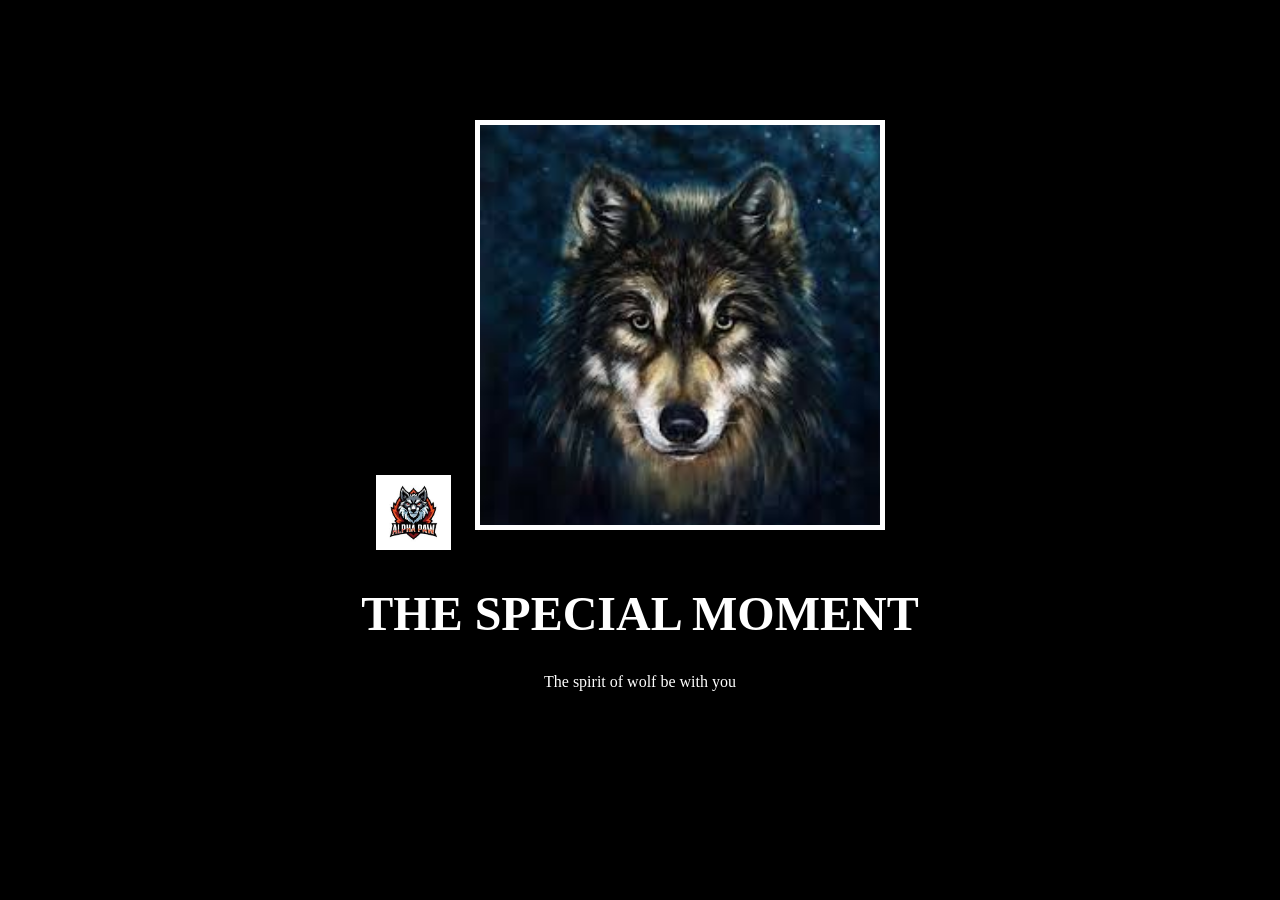
<file: index.html>
<!-- 
  TODO: Create a motivational post website.
Style it how ever you like. 
Look at the goal image for inspiration.
But it must have the following features:
1. The main h1 text should be using the Regular Libre Baskerville Font from Google Fonts:
  https://fonts.google.com/specimen/Libre+Baskerville
2. The text should be white and background black.
3. Add your own image into the images folder inside assets. It should have a 5px white border.
4. The text should be center aligned.
5. Create a div to contain the h1, p and img elements. Adjust the margins so that the image and text are centered on the page. 
  Hint: You horizontally center a div by giving it a width of 50% and a margin-left of 25%.
  Hint: Set the image to have a width of 100% so it fills the div. 
6. Read about the text-transform property on MDN docs to make the h1 uppercase with CSS.
  https://developer.mozilla.org/en-US/docs/Web/CSS/text-transform 
-->

<!DOCTYPE html>
<html lang="en">

<head>
  <meta charset="UTF-8">
  <title>WOLF</title>
  <link rel="stylesheet" href="./style.css" />
  <link rel="preconnect" href="https://fonts.googleapis.com">
  <link rel="preconnect" href="https://fonts.gstatic.com" crossorigin>
  <link href="https://fonts.googleapis.com/css2?family=Caveat&display=swap" rel="stylesheet">

</head>

<body>
  <div class="poster">
  <img class="logo-img" src="./assets/images/logo wolf-alpha.jpeg" alt="Logo">
  <img class="wolf-img" src="./assets/images/wolf-alpha.jpeg" alt="Wolf Alpha">
  <h1>The Special Moment</h1>
  <p>The spirit of wolf be with you</p>
  </div>
</body>

</html>
</file>
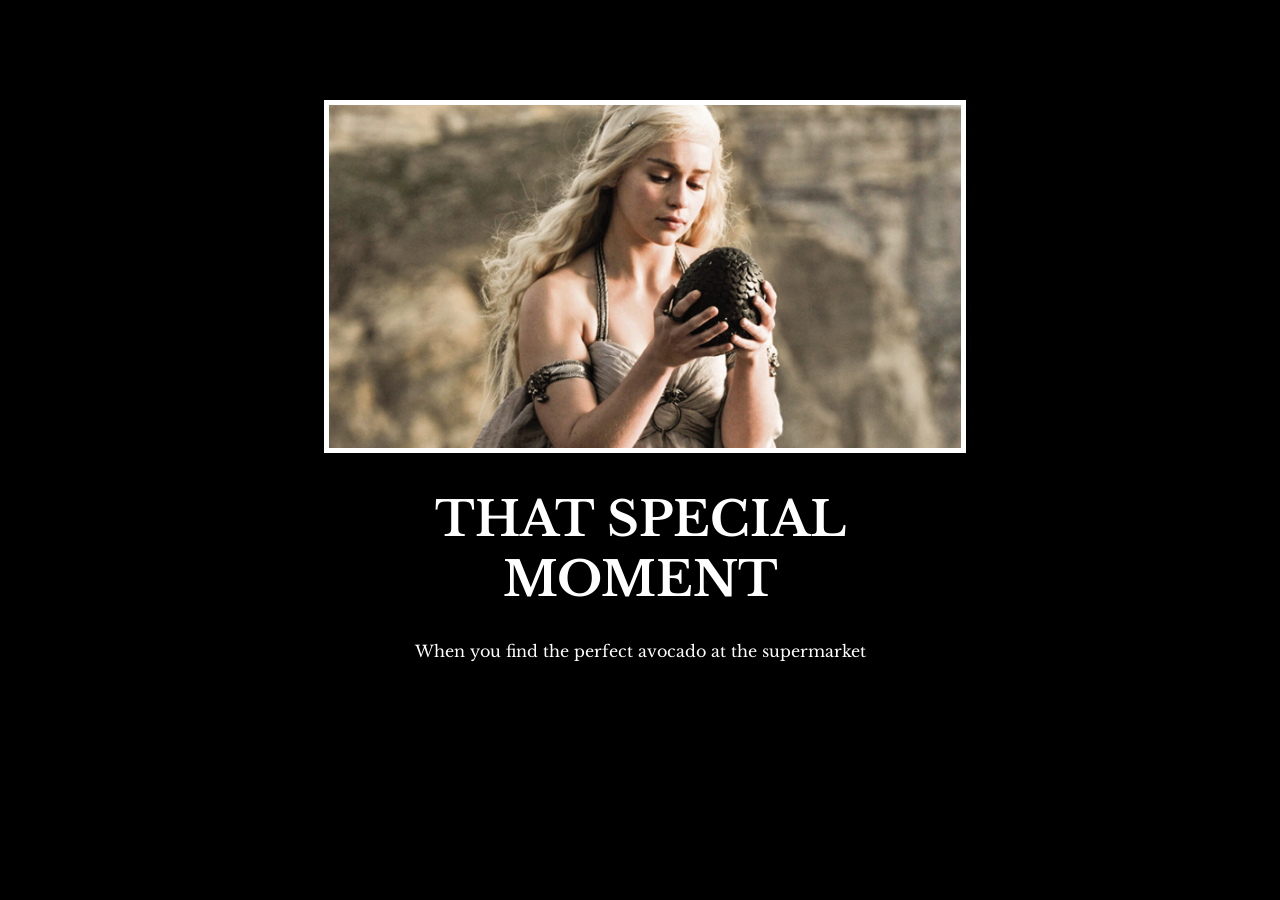
<file: solution/solution.html>
<!DOCTYPE html>
<html lang="en">

<head>
  <meta charset="UTF-8">
  <title>Motivation Meme</title>
  <link rel="stylesheet" href="./solution.css" />
  <link rel="preconnect" href="https://fonts.googleapis.com">
  <link rel="preconnect" href="https://fonts.gstatic.com" crossorigin>
  <link href="https://fonts.googleapis.com/css2?family=Libre+Baskerville&display=swap" rel="stylesheet">
</head>

<body>

  <div class="poster">
    <img class="motivation-img" src="./assets/images/daenerys.jpeg" src="daenerys with egg" />
    <h1>That Special Moment</h1>
    <p>When you find the perfect avocado at the supermarket</p>
  </div>
</body>

</html>
</file>
<file: style.css>
body{
  background: black;
  
}


 h1{
  text-transform:uppercase;
  font-size: 3rem;
  color:white;
  text-align: center;
   }
   
.logo-img{
    width:75px;
    vertical-align:top-left;
    
    
}
   .poster {
    width: 50%;
    margin-left: 25%;
    margin-top: 100px;
    color: white;
    font-family: "Libre Baskerville", serif;
    text-align: center;
 }



.wolf-img{
    width:400px;
    border:5px solid white;
    margin:20px;
    
    
 }
</file>
<file: solution/solution.css>
body {
  background-color: black;
}
h1 {
  text-transform: uppercase;
  font-size: 3rem;
}

.poster {
  width: 50%;
  margin-left: 25%;
  margin-top: 100px;
  color: white;
  font-family: "Libre Baskerville", serif;
  text-align: center;
}

.motivation-img {
  border: 5px solid white;
  width: 100%;
}
</file>
